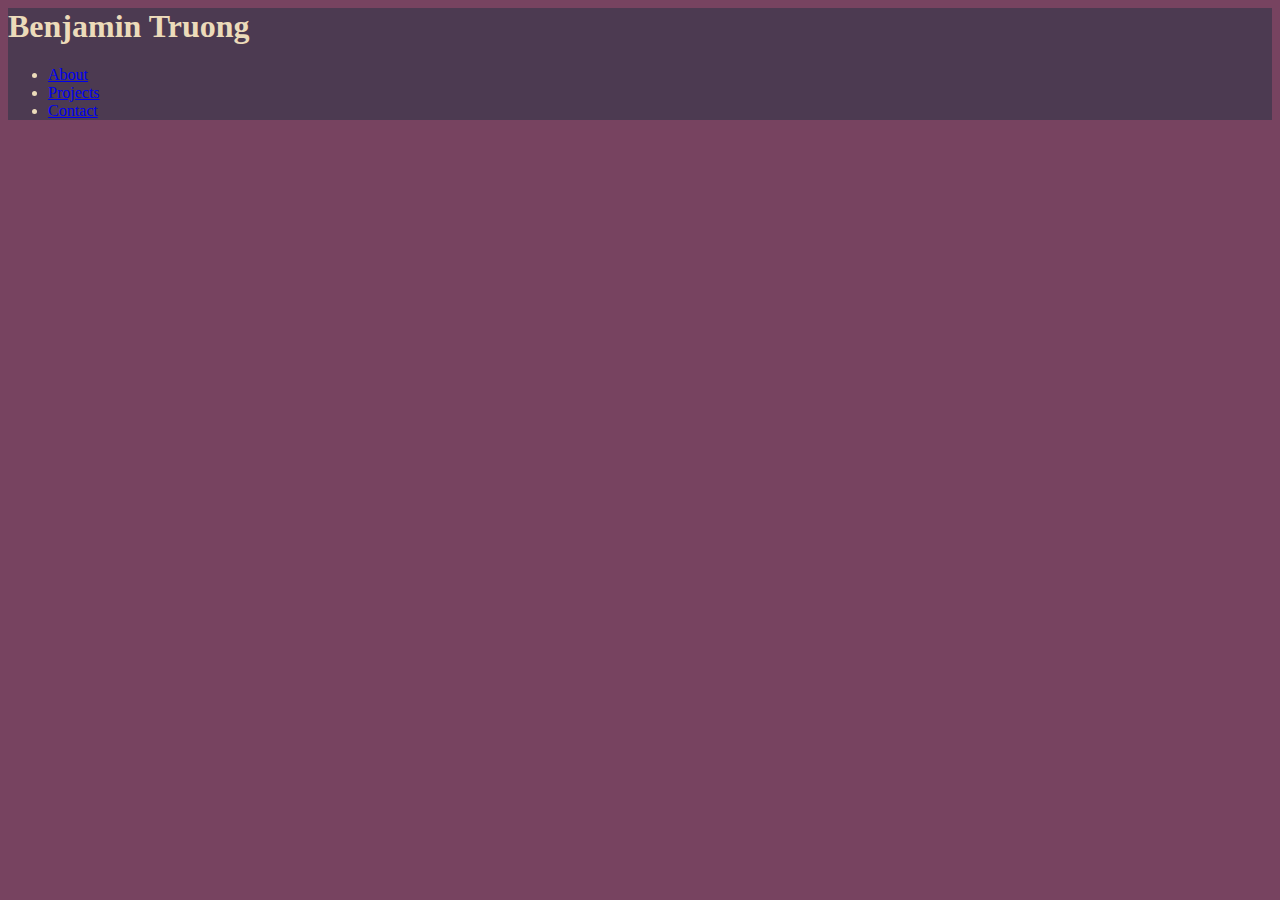
<file: index.html>
<html>
    <head>
        <meta charset="utf-8">
        <meta name="viewport" content="width=device-width">
        <title>Benjamin Truong</title>
        <link rel="stylesheet" href="style.css">
    </head>
    <body>
        <header>
            <h1>
                Benjamin Truong
            </h1>
            <ul>
                <li><a href="about.html">About</a></li>
                <li><a href="projects.html">Projects</a></li>
                <li><a href="contact.html">Contact</a></li>
            </ul>
        </header>
        <div>

        </div>
    </body>
</html>
</file>
<file: style.css>
/*
#4C3A51
#774360
#C26C82
#ECDBBA
*/

body {
    background-color: #774360;
    color: #ECDBBA;
}
header {
    background-color: #4C3A51;
}
</file>
